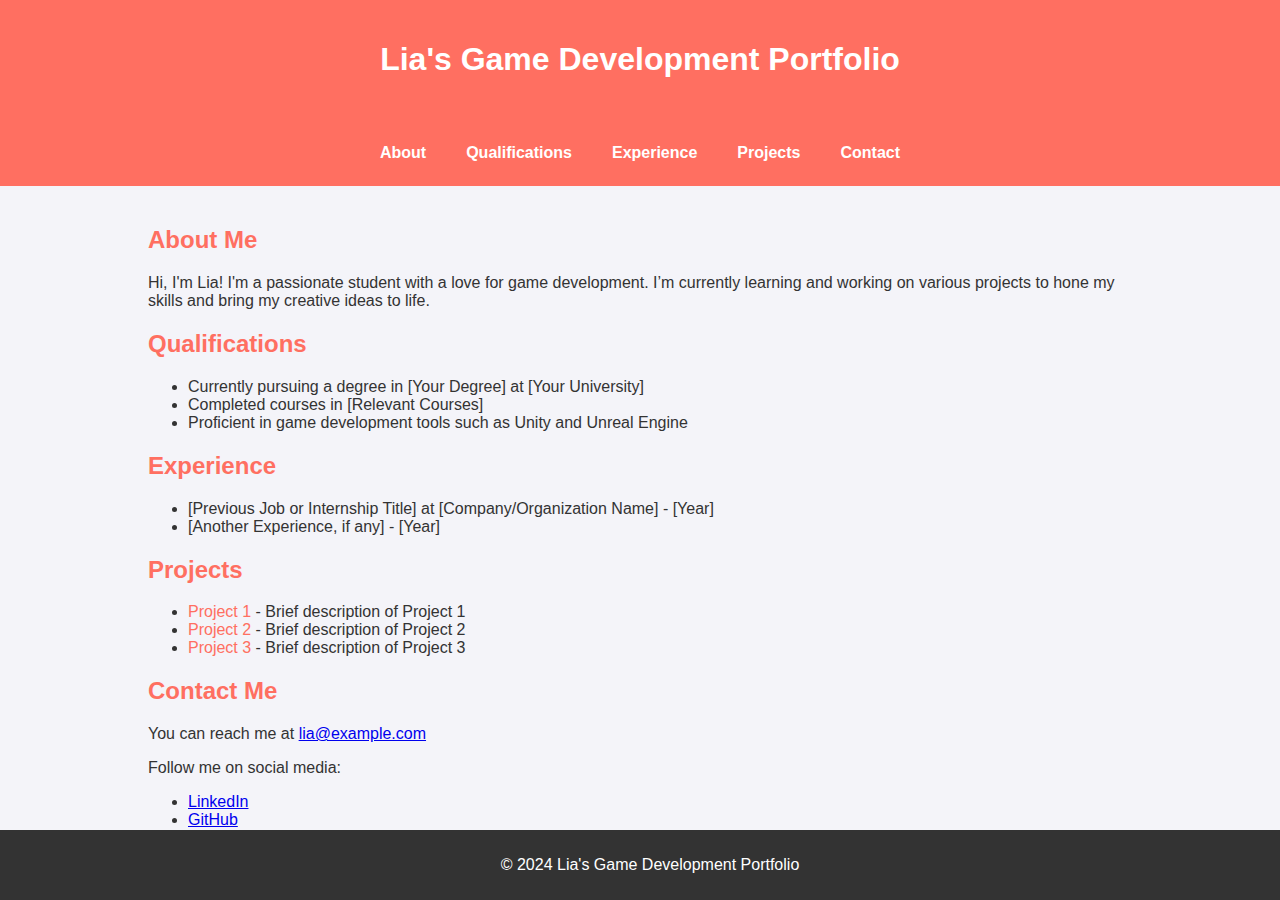
<file: pages/testing.html>
<!DOCTYPE html>
<html lang="en">
<head>
    <meta charset="UTF-8">
    <meta name="viewport" content="width=device-width, initial-scale=1.0">
    <title>Lia's Game Development Portfolio</title>
    <style>
        body {
            font-family: Arial, sans-serif;
            margin: 0;
            padding: 0;
            background-color: #f4f4f9;
            color: #333;
        }
        header {
            background-color: #ff6f61;
            color: #fff;
            padding: 20px;
            text-align: center;
        }
        .container {
            width: 80%;
            margin: auto;
            overflow: hidden;
        }
        nav {
            display: flex;
            justify-content: center;
            padding: 10px 0;
            background-color: #ff6f61;
        }
        nav a {
            color: #fff;
            padding: 14px 20px;
            text-decoration: none;
            font-weight: bold;
        }
        nav a:hover {
            background-color: #ff3d2a;
        }
        .main-content {
            padding: 20px;
        }
        h2 {
            color: #ff6f61;
        }
        footer {
            background-color: #333;
            color: #fff;
            text-align: center;
            padding: 10px;
            position: fixed;
            width: 100%;
            bottom: 0;
        }
        .section {
            margin-bottom: 20px;
        }
        .projects a {
            color: #ff6f61;
            text-decoration: none;
        }
        .projects a:hover {
            text-decoration: underline;
        }
    </style>
</head>
<body>
    <header>
        <h1>Lia's Game Development Portfolio</h1>
    </header>
    <nav>
        <a href="#about">About</a>
        <a href="#qualifications">Qualifications</a>
        <a href="#experience">Experience</a>
        <a href="#projects">Projects</a>
        <a href="#contact">Contact</a>
    </nav>
    <div class="container">
        <div class="main-content">
            <section id="about" class="section">
                <h2>About Me</h2>
                <p>Hi, I'm Lia! I'm a passionate student with a love for game development. I’m currently learning and working on various projects to hone my skills and bring my creative ideas to life.</p>
            </section>

            <section id="qualifications" class="section">
                <h2>Qualifications</h2>
                <ul>
                    <li>Currently pursuing a degree in [Your Degree] at [Your University]</li>
                    <li>Completed courses in [Relevant Courses]</li>
                    <li>Proficient in game development tools such as Unity and Unreal Engine</li>
                </ul>
            </section>

            <section id="experience" class="section">
                <h2>Experience</h2>
                <ul>
                    <li>[Previous Job or Internship Title] at [Company/Organization Name] - [Year]</li>
                    <li>[Another Experience, if any] - [Year]</li>
                </ul>
            </section>

            <section id="projects" class="section">
                <h2>Projects</h2>
                <ul class="projects">
                    <li><a href="[Link to Project 1]" target="_blank">Project 1</a> - Brief description of Project 1</li>
                    <li><a href="[Link to Project 2]" target="_blank">Project 2</a> - Brief description of Project 2</li>
                    <li><a href="[Link to Project 3]" target="_blank">Project 3</a> - Brief description of Project 3</li>
                </ul>
            </section>

            <section id="contact" class="section">
                <h2>Contact Me</h2>
                <p>You can reach me at <a href="mailto:lia@example.com">lia@example.com</a></p>
                <p>Follow me on social media:</p>
                <ul>
                    <li><a href="[LinkedIn Profile]" target="_blank">LinkedIn</a></li>
                    <li><a href="[GitHub Profile]" target="_blank">GitHub</a></li>
                </ul>
            </section>
        </div>
    </div>
    <footer>
        <p>&copy; 2024 Lia's Game Development Portfolio</p>
    </footer>
</body>
</html>
</file>
